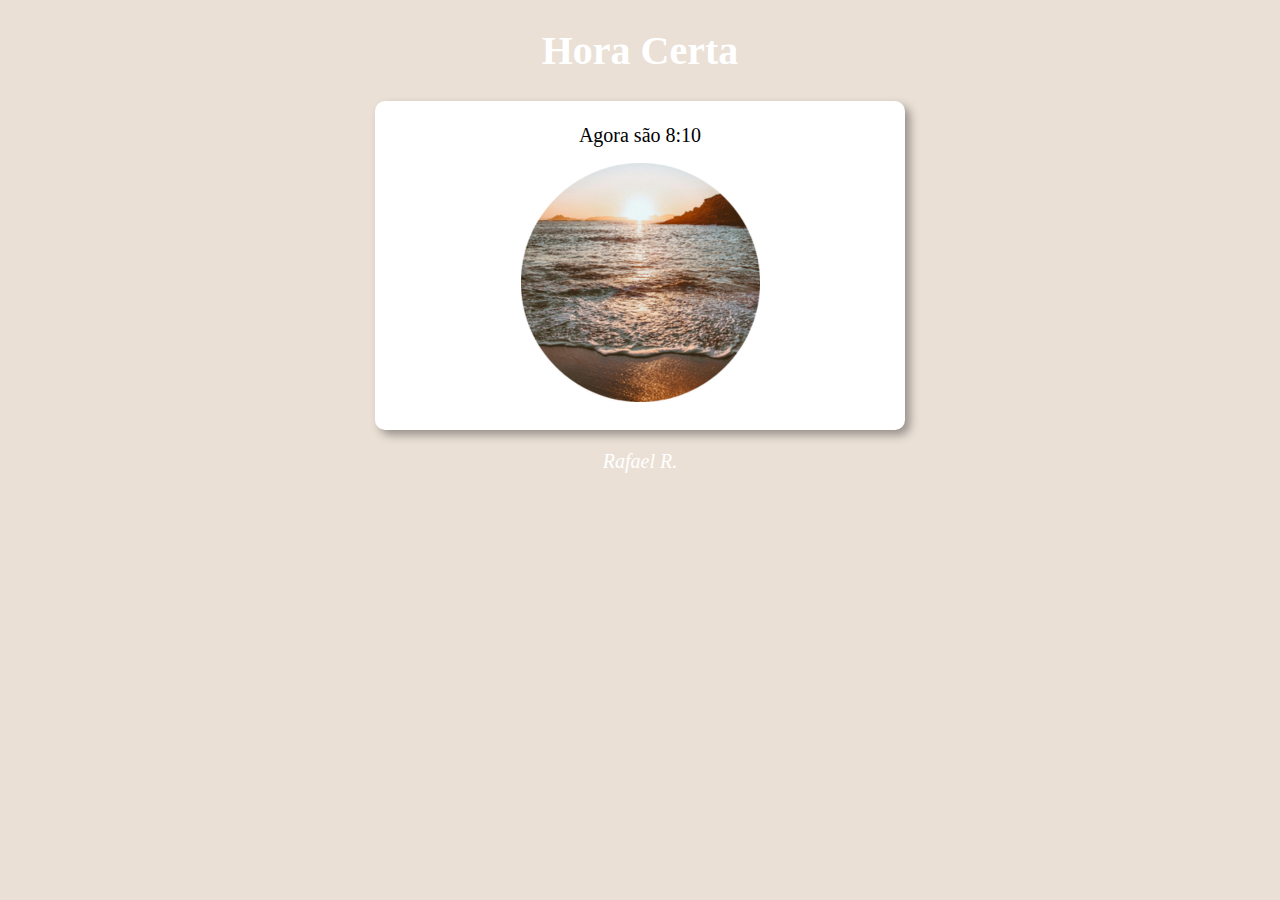
<file: Aula 12/index.html>
<!DOCTYPE html>
<html lang="pt-BR">
<head>
    <meta charset="UTF-8">
    <meta name="viewport" content="width=device-width, initial-scale=1.0">
    <title>Hora do Dia</title>
    <link rel="stylesheet" href="estilo.css">
</head>
<body onload="carregar()">
    <header>
        <h1>Hora Certa</h1>
    </header>
    <section>
        <div id="msg">
            Aqui vai apareçer a mensagem...
        </div>
        <div id="foto">
            <img id="imagem" src="fotomanha.png.png" alt="Foto do dia">
        </div>
    </section>
    <footer>
        <p>Rafael R.</p>
    </footer>
    <script src="script.js"></script>
</body>
</html>
</file>
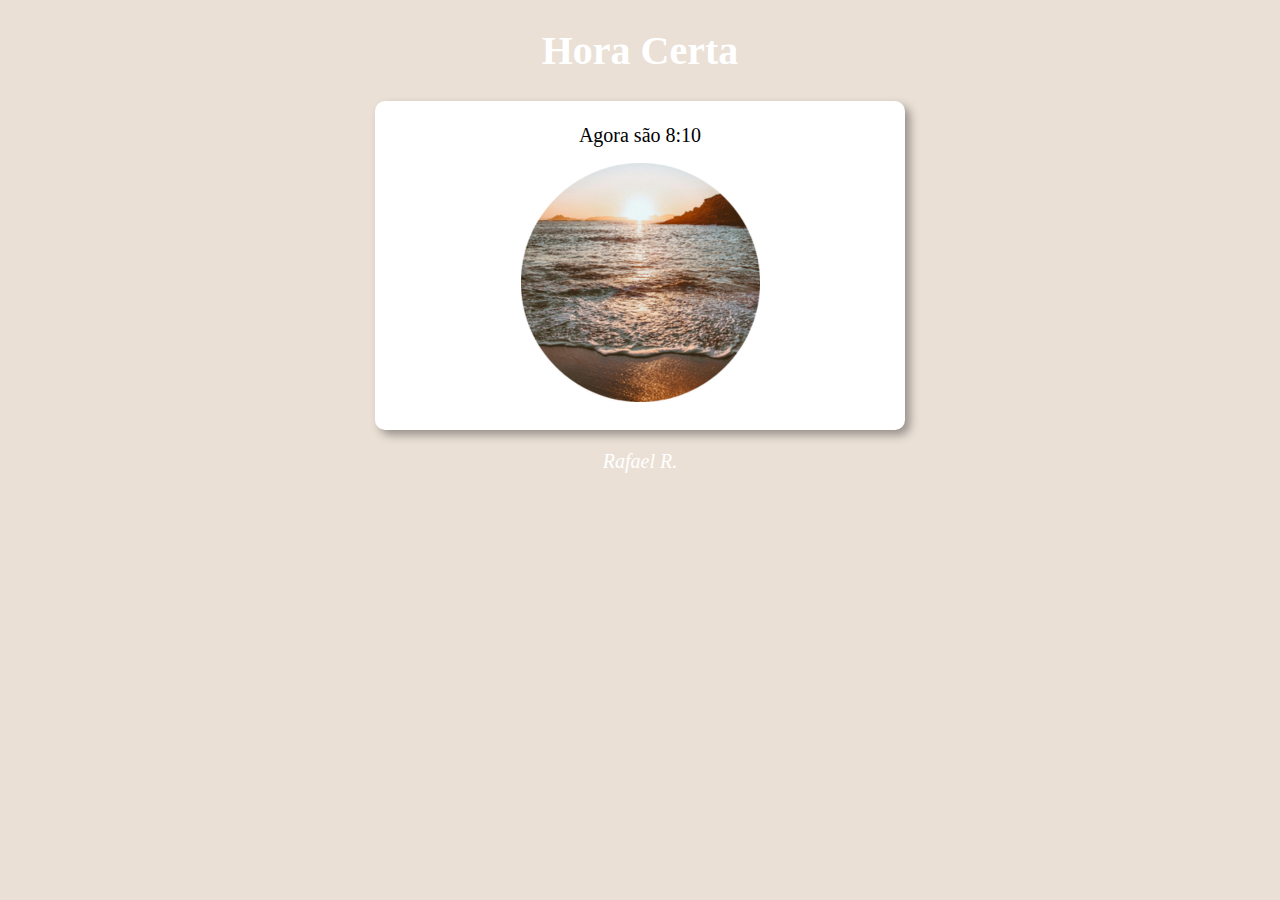
<file: Aula 12/modelo.html>
<!DOCTYPE html>
<html lang="pt-BR">
<head>
    <meta charset="UTF-8">
    <meta name="viewport" content="width=device-width, initial-scale=1.0">
    <title>Hora do Dia</title>
    <link rel="stylesheet" href="estilo.css">
</head>
<body onload="carregar()">
    <header>
        <h1>Hora Certa</h1>
    </header>
    <section>
        <div id="msg">
            Aqui vai apareçer a mensagem...
        </div>
        <div id="foto">
            <img id="imagem" src="fotomanha.png.png" alt="Foto do dia">
        </div>
    </section>
    <footer>
        <p>Rafael R.</p>
    </footer>
    <script src="script.js"></script>
</body>
</html>
</file>
<file: Aula 12/estilo.css>
body{
    background-color: rgba(29, 148, 148, 0.726);
    font: normal 15pt Monaco;
}
header{
    color: white;
    text-align: center;
}
section{
    background-color: white;
    border-radius: 10px;
    padding: 15px;
    width: 500px;
    margin: auto;
    box-shadow: 5px 5px 10px rgba(0, 0, 0, 0.356);
}
div{
    text-align: center;
    padding: 8px;
}
footer{
    color: white;
    text-align: center;
    font-style: italic;
}
</file>
